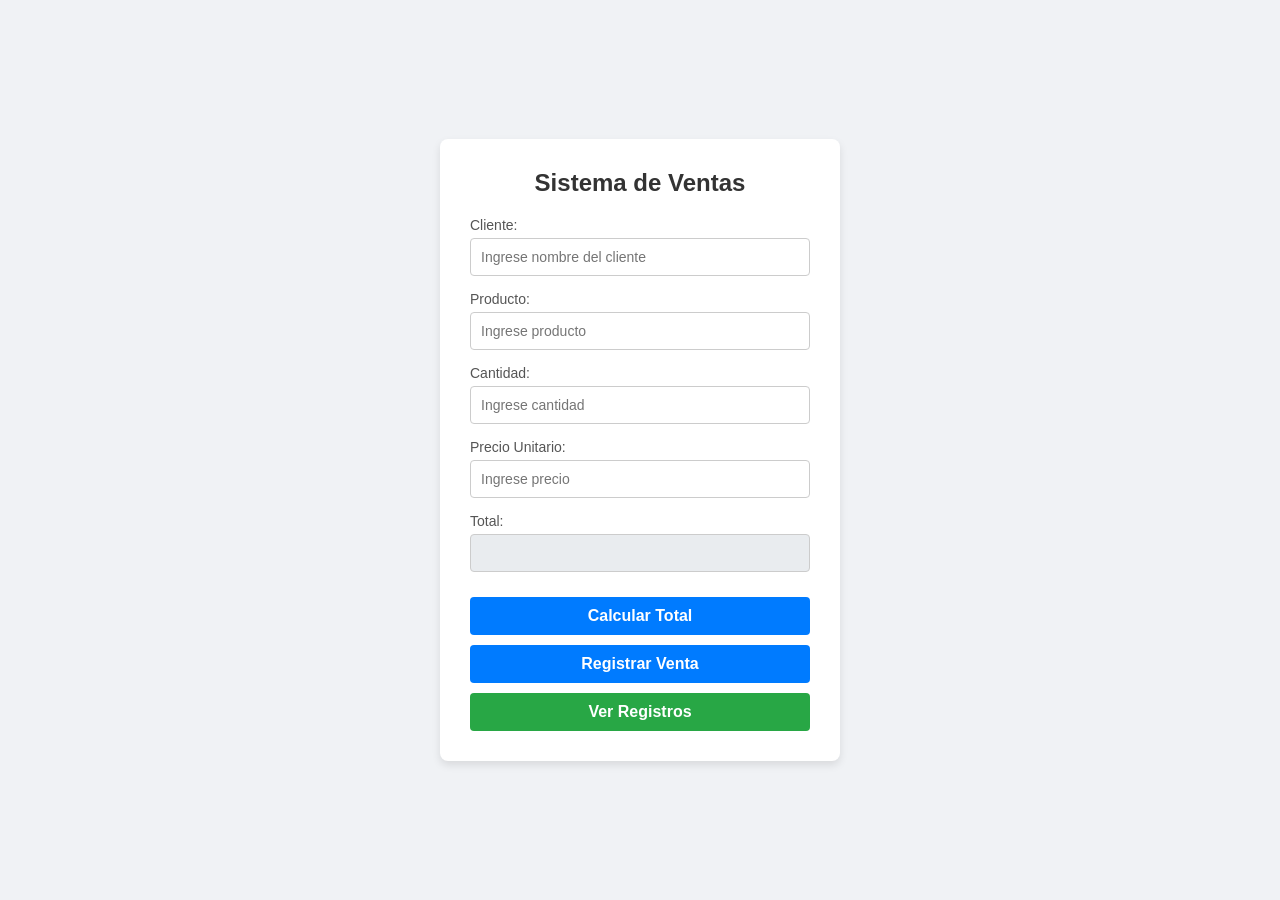
<file: index.html>
<!DOCTYPE html>
<html lang="es">
<head>
    <meta charset="UTF-8">
    <meta name="viewport" content="width=device-width, initial-scale=1.0">
    <title>Sistema de Ventas</title>
    <link rel="stylesheet" href="estilos.css">
</head>
<body>
    <div class="contenedor">
        <h2>Sistema de Ventas</h2>
        
        <div class="form-group">
            <label for="cliente">Cliente:</label>
            <input type="text" id="cliente" placeholder="Ingrese nombre del cliente" onkeypress="return soloLetras(event)" onpaste="return false">
        </div>

        <div class="form-group">
            <label for="producto">Producto:</label>
            <input type="text" id="producto" placeholder="Ingrese producto" onkeypress="return soloLetras(event)" onpaste="return false">
        </div>

        <div class="form-group">
            <label for="cantidad">Cantidad:</label>
            <input type="number" id="cantidad" placeholder="Ingrese cantidad" min="0" oninput="validarNoNegativo(this)">
        </div>

        <div class="form-group">
            <label for="precio">Precio Unitario:</label>
            <input type="number" step="0.01" id="precio" placeholder="Ingrese precio" min="0" oninput="validarNoNegativo(this)">
        </div>

        <div class="form-group">
            <label for="total">Total:</label>
            <input type="text" id="total" readonly>
        </div>

        <button type="button" id="btnCalcular" class="btn-calcular">Calcular Total</button>
        <button type="button" id="btnRegistrar" class="btn-registrar">Registrar Venta</button>
        <button type="button" id="btnVerRegistros" class="btn-ver-registros">Ver Registros</button>
    </div>

    <script src="script.js"></script>
</body>
</html>
</file>
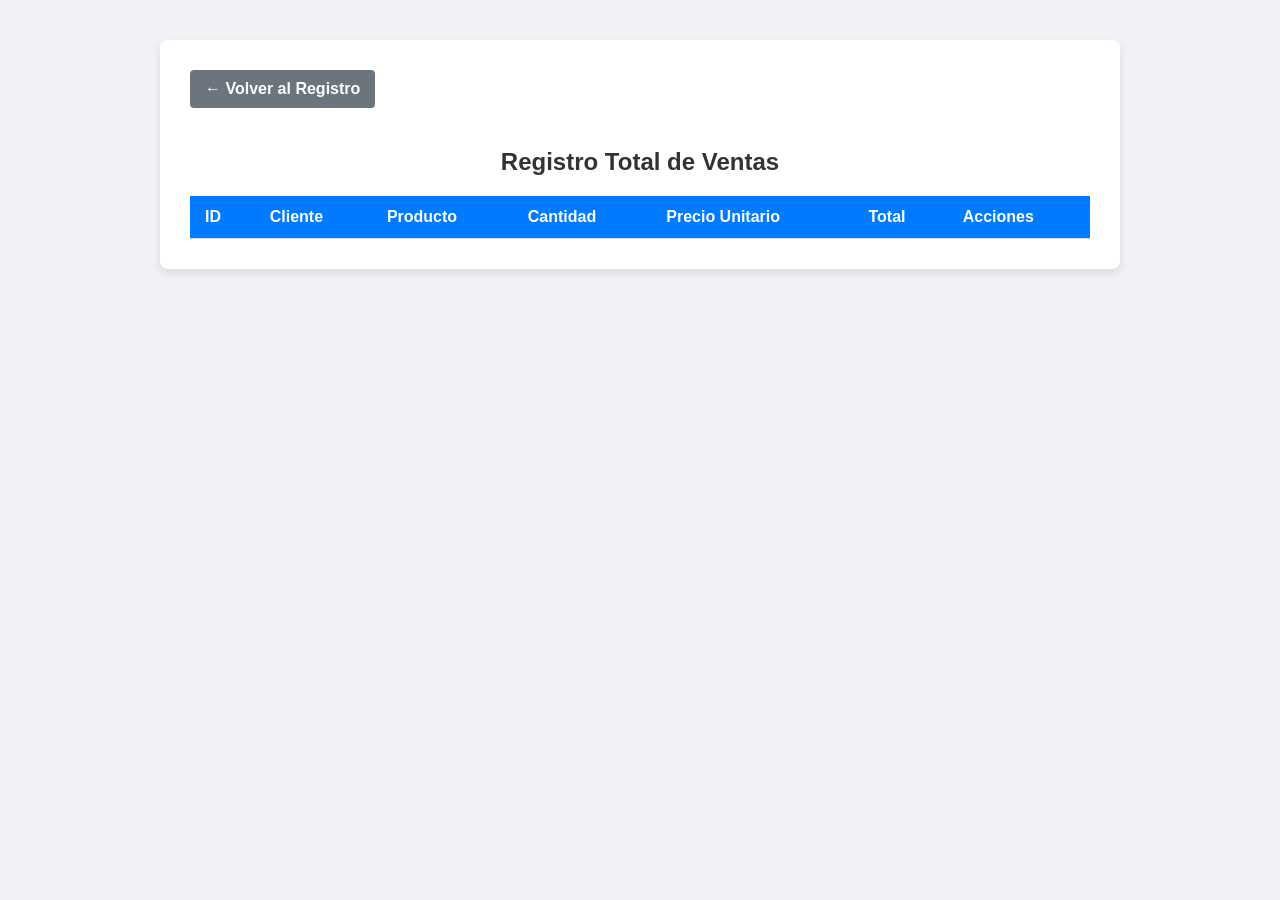
<file: reporte.html>
<!DOCTYPE html>
<html lang="es">
<head>
    <meta charset="UTF-8">
    <meta name="viewport" content="width=device-width, initial-scale=1.0">
    <title>Reporte de Ventas</title>
    <style>
        body { font-family: Arial, sans-serif; background-color: #f0f2f5; padding: 40px; margin: 0; }
        .contenedor-tabla { max-width: 900px; margin: 0 auto; background: white; padding: 30px; border-radius: 8px; box-shadow: 0 4px 8px rgba(0,0,0,0.1); }
        h2 { text-align: center; color: #333; margin-bottom: 20px; }
        table { width: 100%; border-collapse: collapse; margin-top: 20px; }
        th, td { padding: 12px 15px; text-align: left; border-bottom: 1px solid #ddd; }
        th { background-color: #007bff; color: white; font-weight: bold; }
        tr:hover { background-color: #f5f5f5; }
        .btn-volver { display: inline-block; margin-bottom: 20px; padding: 10px 15px; background-color: #6c757d; color: white; text-decoration: none; border-radius: 4px; font-weight: bold; }
        .btn-volver:hover { background-color: #5a6268; }
        
        /* Estilos de tu nuevo botón Eliminar */
        .btn-eliminar {
            background-color: #dc3545;
            color: white;
            border: none;
            padding: 6px 12px;
            border-radius: 4px;
            cursor: pointer;
            font-weight: bold;
        }
        .btn-eliminar:hover { background-color: #c82333; }
    </style>
</head>
<body>

    <div class="contenedor-tabla">
        <a href="index.html" class="btn-volver">← Volver al Registro</a>
        <h2>Registro Total de Ventas</h2>
        
        <table>
            <thead>
                <tr>
                    <th>ID</th>
                    <th>Cliente</th>
                    <th>Producto</th>
                    <th>Cantidad</th>
                    <th>Precio Unitario</th>
                    <th>Total</th>
                    <th>Acciones</th> </tr>
            </thead>
            <tbody id="cuerpoTabla">
                </tbody>
        </table>
    </div>

    <script>
        document.addEventListener('DOMContentLoaded', cargarDatos);

        // Separemos la carga de datos en una función para poder llamarla cuando borremos algo
        function cargarDatos() {
            fetch('http://localhost:5000/obtener_ventas')
                .then(response => response.json())
                .then(datos => {
                    const cuerpoTabla = document.getElementById('cuerpoTabla');
                    cuerpoTabla.innerHTML = ''; // Limpiamos la tabla antes de cargar
                    
                    if(datos.length === 0) {
                        cuerpoTabla.innerHTML = '<tr><td colspan="7" style="text-align: center;">No hay ventas registradas aún.</td></tr>';
                        return;
                    }

                    datos.forEach(venta => {
                        const fila = document.createElement('tr');
                        // Aquí agregamos tu botón de Eliminar que llama a la función eliminarVenta() pasándole el ID
                        fila.innerHTML = `
                            <td>${venta.id}</td>
                            <td>${venta.cliente}</td>
                            <td>${venta.producto}</td>
                            <td>${venta.cantidad}</td>
                            <td>S/ ${venta.precio.toFixed(2)}</td>
                            <td><strong>S/ ${venta.total.toFixed(2)}</strong></td>
                            <td>
                                <button onclick="eliminarVenta(${venta.id})" class="btn-eliminar">Eliminar</button>
                            </td>
                        `;
                        cuerpoTabla.appendChild(fila);
                    });
                })
                .catch(error => console.error('Error:', error));
        }

        // TU TAREA: Función para eliminar el registro
        function eliminarVenta(id) {
            // Confirmación de seguridad
            if (confirm('¿Estás seguro de que deseas eliminar este registro?')) {
                fetch(`http://localhost:5000/eliminar/${id}`, {
                    method: 'DELETE'
                })
                .then(response => response.json())
                .then(data => {
                    alert(data.mensaje);
                    cargarDatos(); // Volvemos a cargar la tabla para que el registro desaparezca al instante
                })
                .catch(error => {
                    console.error('Error:', error);
                    alert('Hubo un error al intentar eliminar el registro.');
                });
            }
        }
    </script>
</body>
</html>
</file>
<file: estilos.css>
* {
    box-sizing: border-box;
    margin: 0;
    padding: 0;
}

body {
    font-family: Arial, sans-serif;
    background-color: #f0f2f5;
    display: flex;
    justify-content: center;
    align-items: center;
    height: 100vh;
}

.contenedor {
    background-color: #fff;
    padding: 30px;
    border-radius: 8px;
    box-shadow: 0 4px 8px rgba(0,0,0,0.1);
    width: 400px;
}

h2 {
    text-align: center;
    margin-bottom: 20px;
    color: #333;
}

.form-group {
    margin-bottom: 15px;
}

label {
    display: block;
    margin-bottom: 5px;
    color: #555;
    font-size: 14px;
}

input[type="text"],
input[type="number"] {
    width: 100%;
    padding: 10px;
    border: 1px solid #ccc;
    border-radius: 4px;
    font-size: 14px;
}

input[readonly] {
    background-color: #e9ecef;
    outline: none;
}

button {
    width: 100%;
    padding: 10px;
    margin-top: 10px;
    border: none;
    border-radius: 4px;
    color: white;
    font-size: 16px;
    cursor: pointer;
    font-weight: bold;
}

.btn-calcular {
    background-color: #007bff;
}

.btn-calcular:hover {
    background-color: #0056b3;
}

.btn-registrar {
    background-color: #007bff;
}

.btn-registrar:hover {
    background-color: #0056b3;
}

.btn-ver-registros {
    background-color: #28a745;
}

.btn-ver-registros:hover {
    background-color: #1e7e34;
}
</file>
